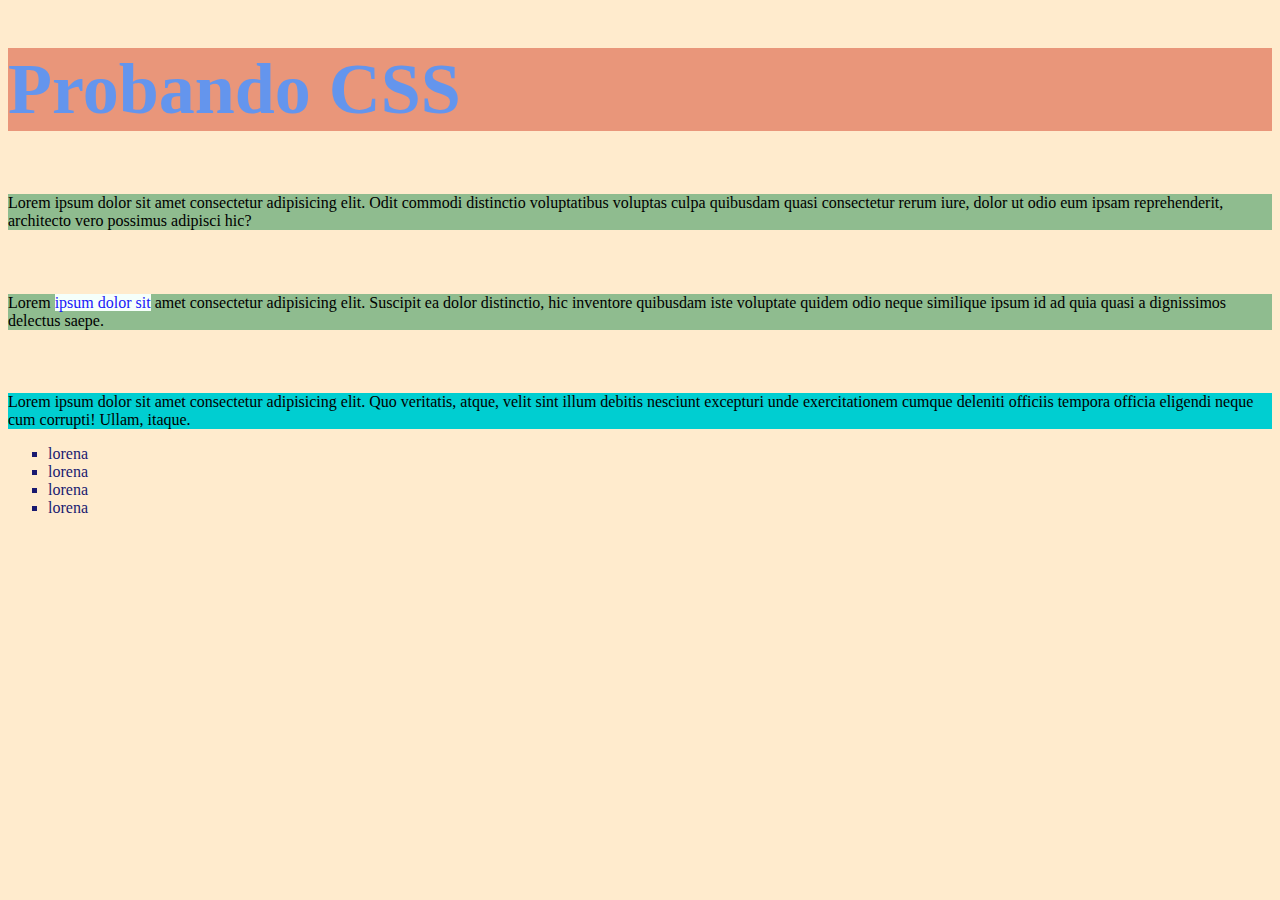
<file: intro-font/index.html>
<!DOCTYPE html>
<html lang="en">
<head>
    <meta charset="UTF-8">
    <meta http-equiv="X-UA-Compatible" content="IE=edge">
    <meta name="viewport" content="width=device-width, initial-scale=1.0">
    <link rel="stylesheet" href="./style.css">
    <title>INTRO CSS</title>
</head>
<body>
    <H1>Probando CSS</H1>

    <main>
        <div>Lorem ipsum dolor sit amet consectetur adipisicing elit. Odit commodi distinctio voluptatibus voluptas culpa quibusdam quasi consectetur rerum iure, dolor ut odio eum ipsam reprehenderit, architecto vero possimus adipisci hic?</div>
        <div id="lorem">Lorem <span> ipsum dolor sit</span> amet consectetur adipisicing elit. Suscipit ea dolor distinctio, hic inventore quibusdam iste voluptate quidem odio neque similique ipsum id ad quia quasi a dignissimos delectus saepe.</div>
        <div class="div-distinto">Lorem ipsum dolor sit amet consectetur adipisicing elit. Quo veritatis, atque, velit sint illum debitis nesciunt excepturi unde exercitationem cumque deleniti officiis tempora officia eligendi neque cum corrupti! Ullam, itaque.</div>

        <ul>
            <li>lorena</li>
            <li>lorena</li>
            <li>lorena</li>
            <li>lorena</li>

        </ul>


    </main>
    
</body>
</html>
</file>
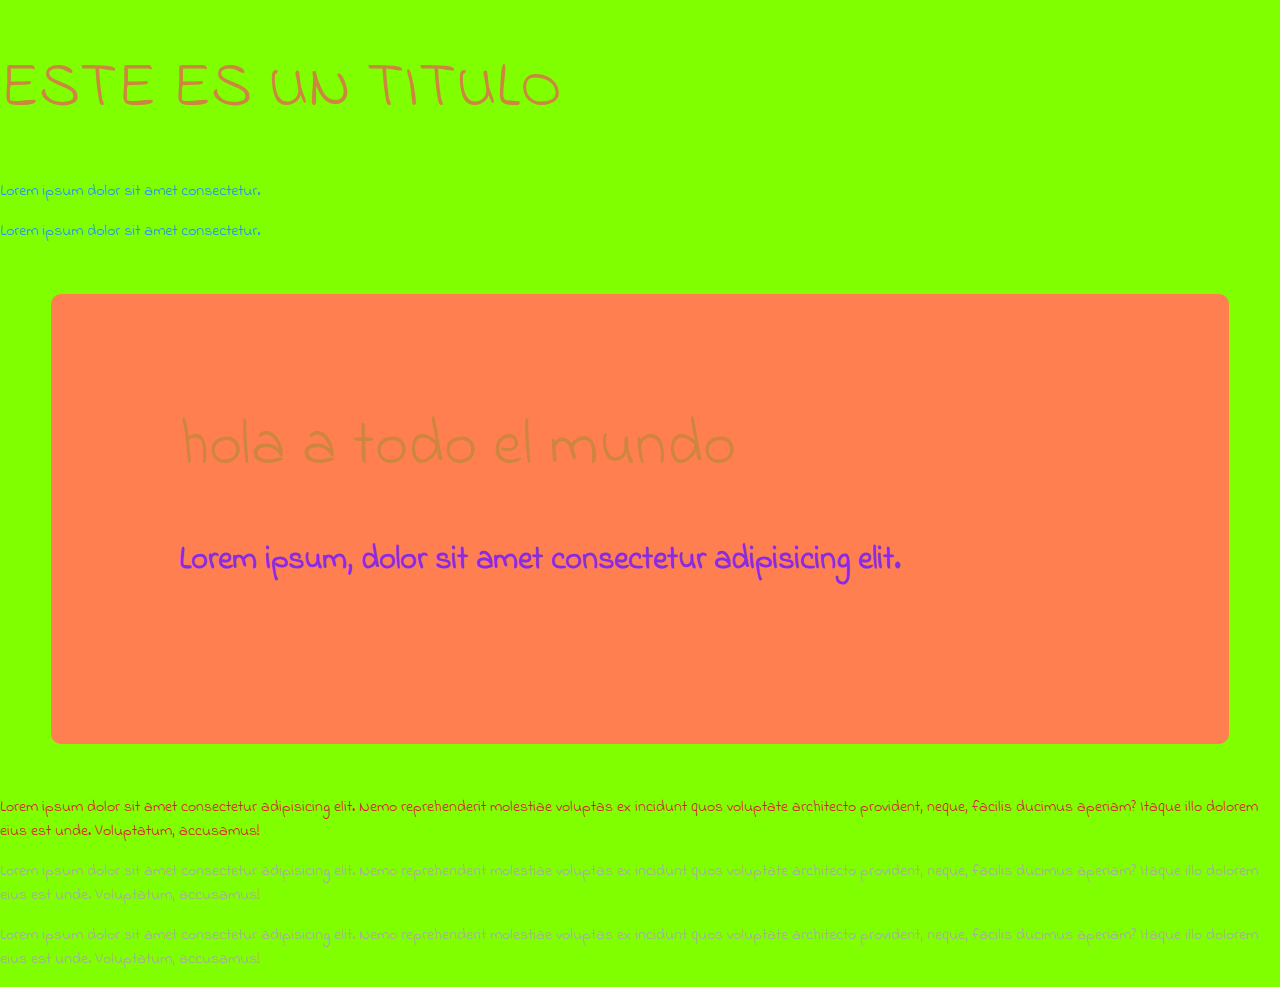
<file: indexfont.html>
<!DOCTYPE html>
<html lang="en">
<head>
    <meta charset="UTF-8">
    <meta http-equiv="X-UA-Compatible" content="IE=edge">
    <meta name="viewport" content="width=device-width, initial-scale=1.0">
    <link rel="stylesheet" href="stylefont.css">
    
    <title>FONT</title>
</head>
<body>
    <h1>ESTE ES UN TITULO</h1>

    <p class="lorem1">Lorem ipsum dolor sit amet consectetur.</p>
    <p class="lorem1">Lorem ipsum dolor sit amet consectetur.</p>


    <div>
<h1>hola a todo el mundo</h1>
        <p>Lorem ipsum, dolor sit amet consectetur adipisicing elit.</p>
    </div>


    <p class="lorem">Lorem ipsum dolor sit amet consectetur adipisicing elit. Nemo reprehenderit molestiae voluptas ex incidunt quos voluptate architecto provident, neque, facilis ducimus aperiam? Itaque illo dolorem eius est unde. Voluptatum, accusamus!</p>
    <p>Lorem ipsum dolor sit amet consectetur adipisicing elit. Nemo reprehenderit molestiae voluptas ex incidunt quos voluptate architecto provident, neque, facilis ducimus aperiam? Itaque illo dolorem eius est unde. Voluptatum, accusamus!</p>
    <p>Lorem ipsum dolor sit amet consectetur adipisicing elit. Nemo reprehenderit molestiae voluptas ex incidunt quos voluptate architecto provident, neque, facilis ducimus aperiam? Itaque illo dolorem eius est unde. Voluptatum, accusamus!</p>

</body>
</html>
</file>
<file: intro-font/style.css>
* {
    background-color: blanchedalmond;

}
H1 {
    color: cornflowerblue;
    font-size: 72px;
    background-color: darksalmon;

}
div {
    background-color: darkseagreen;
    margin-top: 5%;
}

.div-distinto {
    background-color: darkturquoise;
}
ul li { 
    list-style-type:square;
    color: midnightblue;
}
#lorem span {
    color:rgb(24, 24, 248);
    background-color: mintcream;
    cursor: pointer;
}
</file>
<file: stylefont.css>
@import url('https://fonts.googleapis.com/css2?family=Indie+Flower&display=swap');

body {
    background-color: chartreuse;
    margin: 0%;
}

h1, p {
    color: peru;
    font-family: 'Indie Flower', cursive;
}
.lorem1 {
    color: dodgerblue;
}

h1 {
    font-weight: 100;
    font-size: 4em;
}
/* acá como el div es padre del p, es por lo que le da una especificidad más alta al p, porque el p solo tiene valor de 0, 0, 1; en cambio dentro del div tiene 0, 0, 2*/
div p {  
    color: blueviolet;   
    font-weight: 900;
    font-size: 2em;
}
div {
    background-color: coral;
    margin: 4%;
    padding: 5% 5% 10% 10%;
    border-radius: 10px;
}
.lorem {
    color: crimson;
}

p {
    color: darkgrey;
}
</file>
